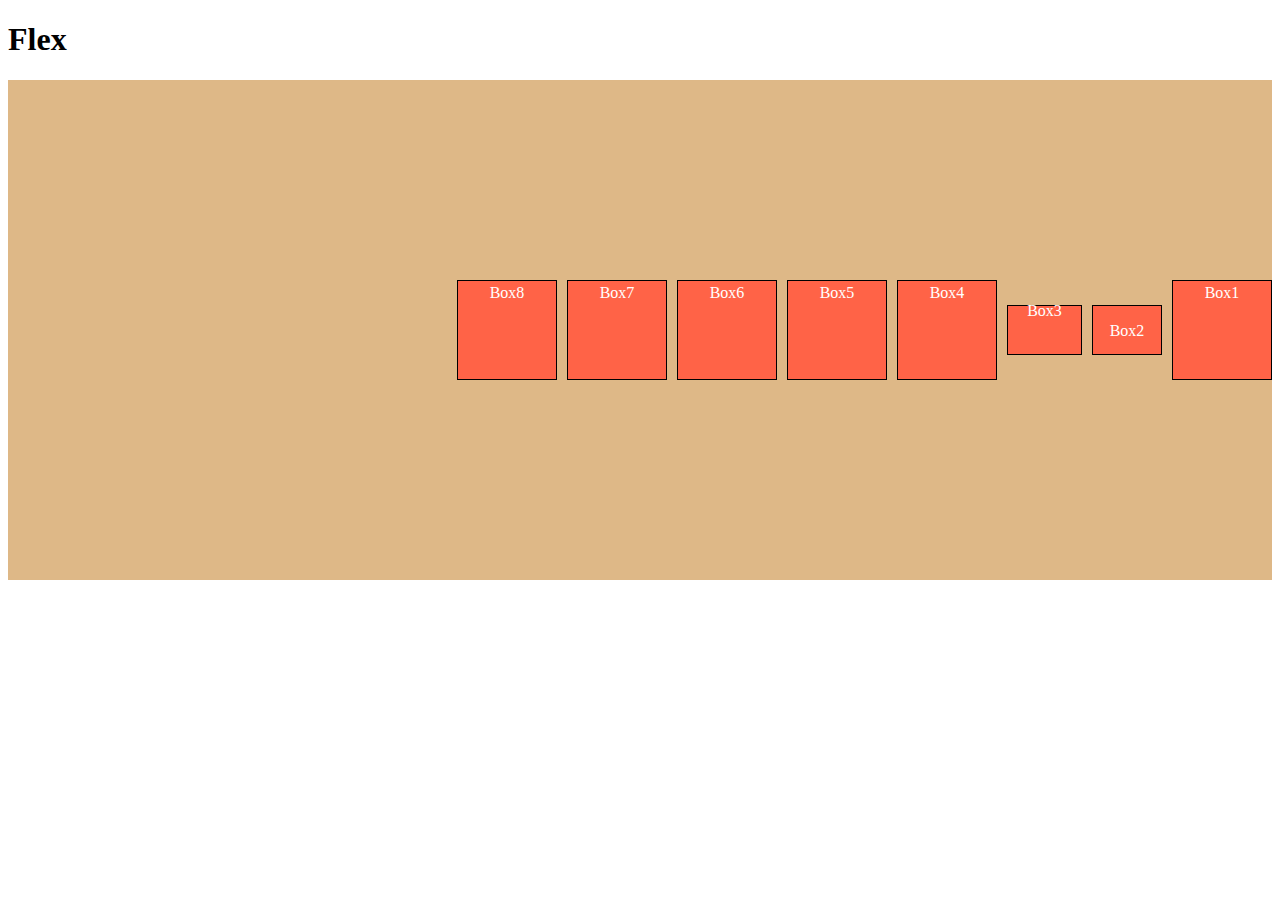
<file: index.html>
<!DOCTYPE html>
<html lang="en">
<head>
    <meta charset="UTF-8">
    <meta name="viewport" content="width=device-width, initial-scale=1.0">
    <title>Flex</title>
    <link rel="stylesheet" href="style.css">
</head>
<body>
    <h1>Flex</h1>
    <div class="boxes">
    <div class="box">Box1</div>
    <div class="box">Box2</div>
    <div class="box">Box3</div>
    <div class="box">Box4</div>
    <div class="box">Box5</div>
    <div class="box">Box6</div>
    <div class="box">Box7</div>
    <div class="box">Box8</div>
    </div>
</body>
</html>
</file>
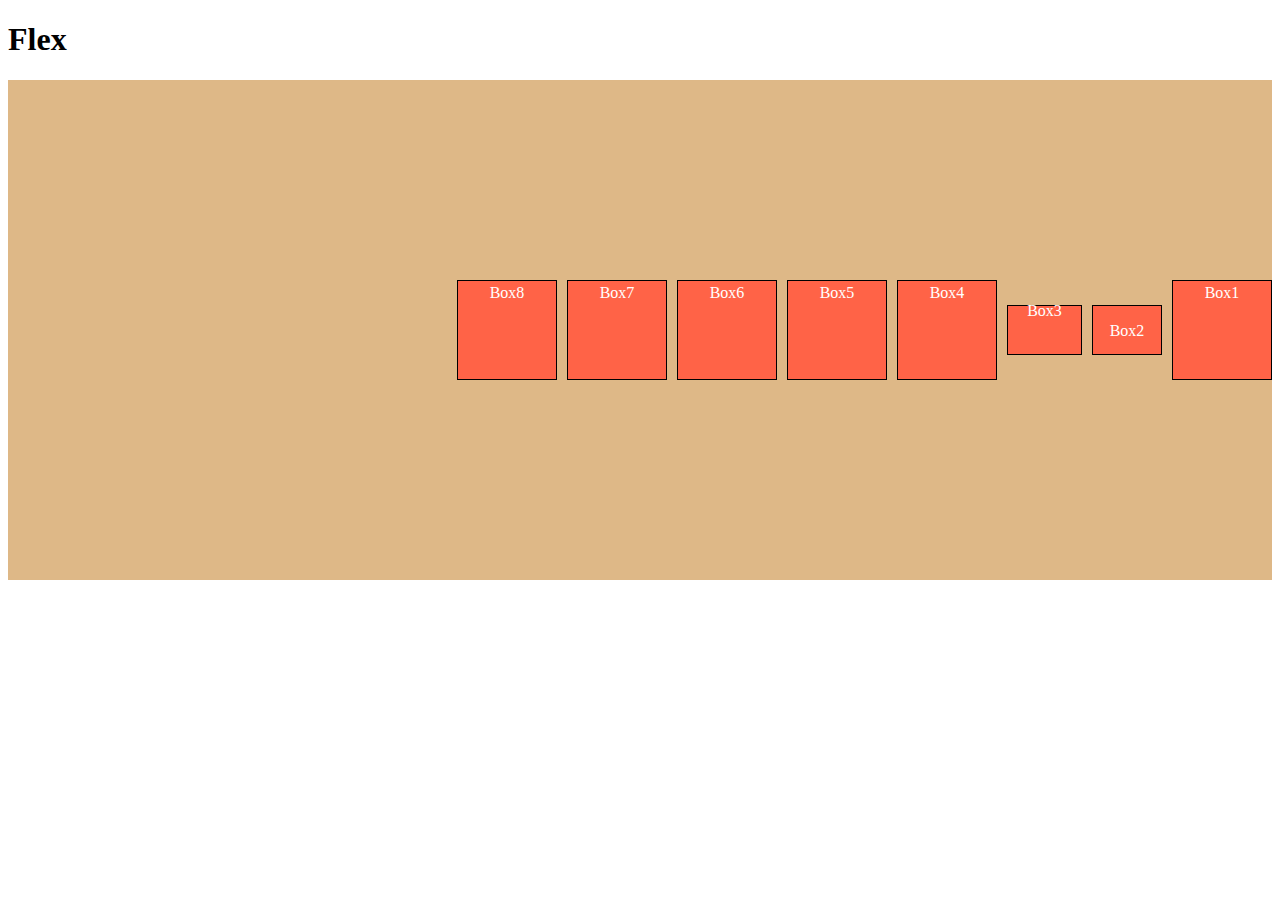
<file: Flex/index.html>
<!DOCTYPE html>
<html lang="en">
<head>
    <meta charset="UTF-8">
    <meta name="viewport" content="width=device-width, initial-scale=1.0">
    <title>Flex</title>
    <link rel="stylesheet" href="style.css">
</head>
<body>
    <h1>Flex</h1>
    <div class="boxes">
    <div class="box">Box1</div>
    <div class="box">Box2</div>
    <div class="box">Box3</div>
    <div class="box">Box4</div>
    <div class="box">Box5</div>
    <div class="box">Box6</div>
    <div class="box">Box7</div>
    <div class="box">Box8</div>
    </div>
</body>
</html>
</file>
<file: style.css>
*{
    box-sizing: border-box;
}

.boxes{
    display: flex;
    flex-wrap: wrap;
    gap: 10px;
    background-color: burlywood;
    height: 500px;
    flex-direction: row-reverse;
    align-items: center;
}

.box:nth-child(2){
    width: 70px;
    height: 50px;
    line-height: 50px;
}

.box:nth-child(3){
    width: 75px;
    height: 50px;
    line-height: 10px;
}
.box{
    
    height: 100px;
    width: 100px;
    background-color: rgb(255, 182, 45);
    line-height: 1.5;
    background-color: tomato;
    color: white;
    text-align: center;
    border: 1px solid black;
}
</file>
<file: Flex/style.css>
*{
    box-sizing: border-box;
}

.boxes{
    display: flex;
    flex-wrap: wrap;
    gap: 10px;
    background-color: burlywood;
    height: 500px;
    flex-direction: row-reverse;
    align-items: center;
}

.box:nth-child(2){
    width: 70px;
    height: 50px;
    line-height: 50px;
}

.box:nth-child(3){
    width: 75px;
    height: 50px;
    line-height: 10px;
}
.box{
    
    height: 100px;
    width: 100px;
    background-color: rgb(255, 182, 45);
    line-height: 1.5;
    background-color: tomato;
    color: white;
    text-align: center;
    border: 1px solid black;
}
</file>
